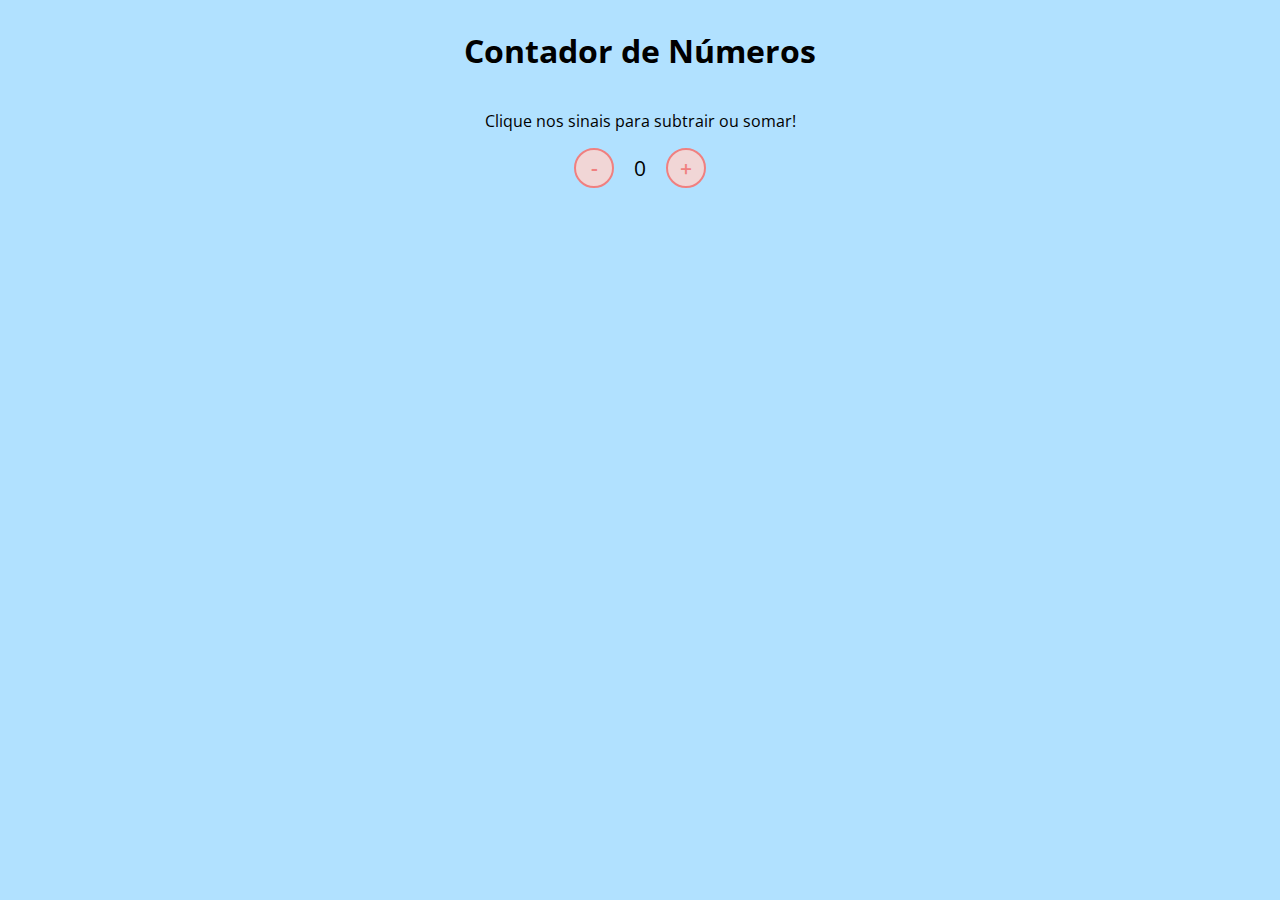
<file: Introdução ao JavaScript/Projeto contador 1.2/index.html>
<!DOCTYPE html>
<html lang="en">
<head>
    <meta charset="UTF-8">
    <meta name="viewport" content="width=device-width, initial-scale=1.0">
    <link rel="stylesheet" href="assets/css/style.css" />
    <title>Contador</title>
</head>
<body>
    <h1>Contador de Números</h1>
    <p>Clique nos sinais para subtrair ou somar!</p>
    <div id="counter">
        <button name="subtrair" id="decrement">-</button>
        <span id="currentNumber">0</span>
        <button name="adicionar" id="increment">+</button>
    </div>
    <script src="assets/js/scripts.js"></script>
</body>
</html>
</file>
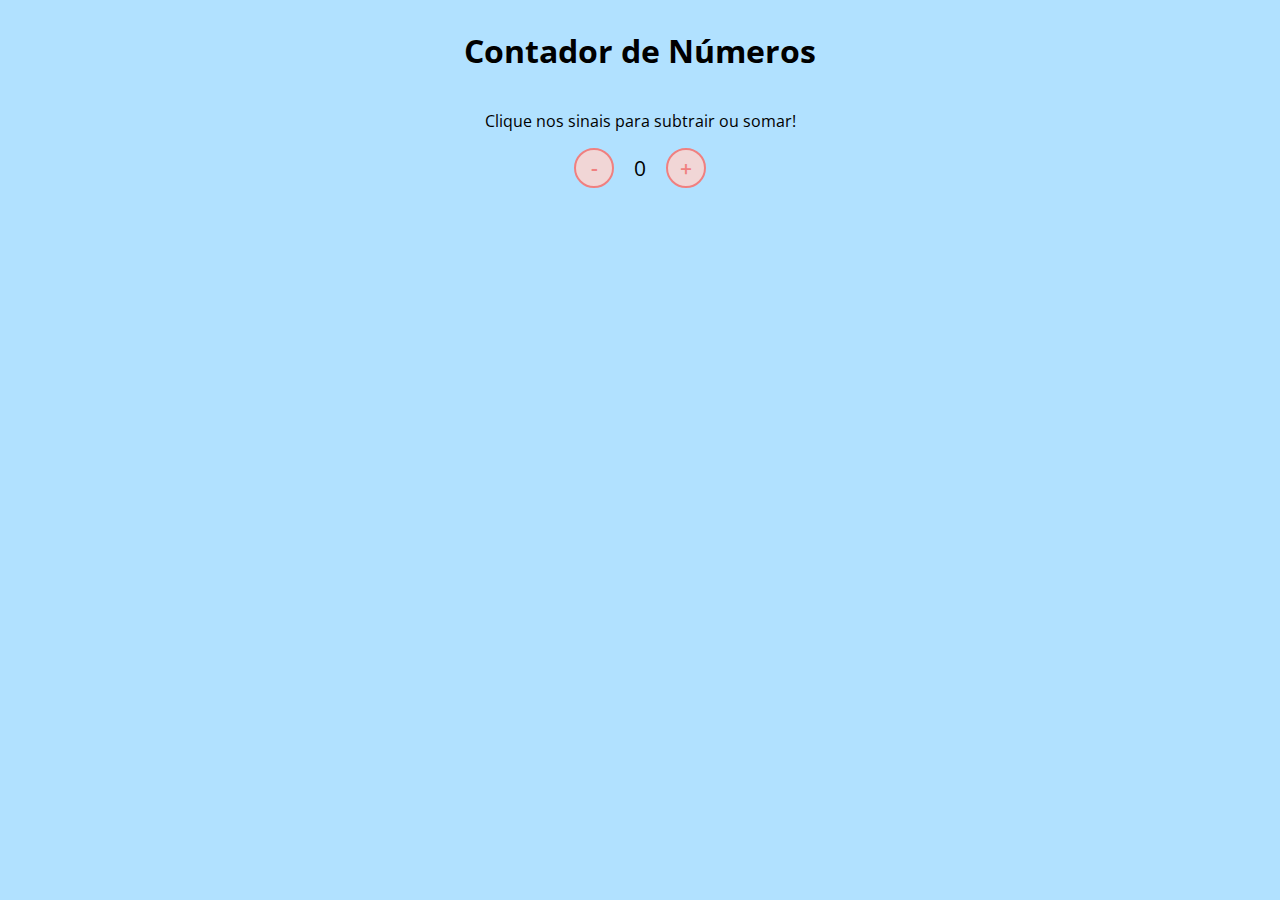
<file: Introdução ao JavaScript/Projeto contador/index.html>
<!DOCTYPE html>
<html lang="en">
<head>
    <meta charset="UTF-8">
    <meta name="viewport" content="width=device-width, initial-scale=1.0">
    <link rel="stylesheet" href="assets/css/style.css" />
    <title>Contador</title>
</head>
<body>
    <h1>Contador de Números</h1>
    <p>Clique nos sinais para subtrair ou somar!</p>
    <div id="counter">
        <button name="subtrair" onclick="decrement()">-</button>
        <span id="currentNumber">0</span>
        <button name="adicionar" onclick="increment()">+</button>
    </div>
    <script src="assets/js/setup.js"></script>
</body>
</html>
</file>
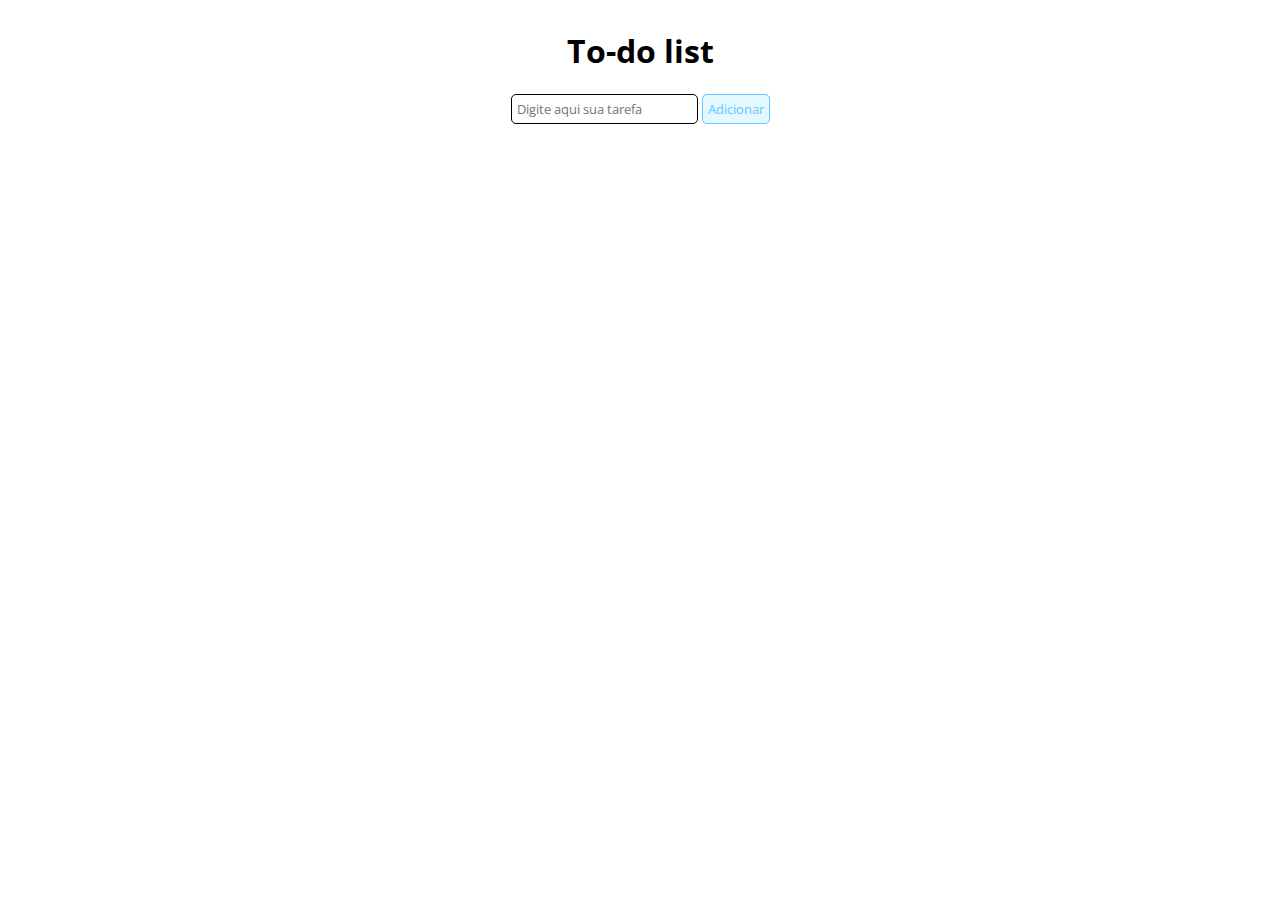
<file: Introdução ao JavaScript/Projeto To-do List/index.html>
<!DOCTYPE html>
<html lang="en">
<head>
    <meta charset="UTF-8">
    <meta name="viewport" content="width=device-width, initial-scale=1.0">
    <link rel="stylesheet" href="assets//css/style.css" />
    <title>To-do list</title>
</head>
<body>
    <h1>To-do list</h1>
    <div id="list">
        <form id="task-form">
            <input id="task-input" name="tarefa" type="text" placeholder="Digite aqui sua tarefa" />
            <button type="submit">Adicionar</button>
        </form>
        <div id="tasks"></div>
    </div>
    <script src="assets/js/setup.js"></script>
</body>
</html>
</file>
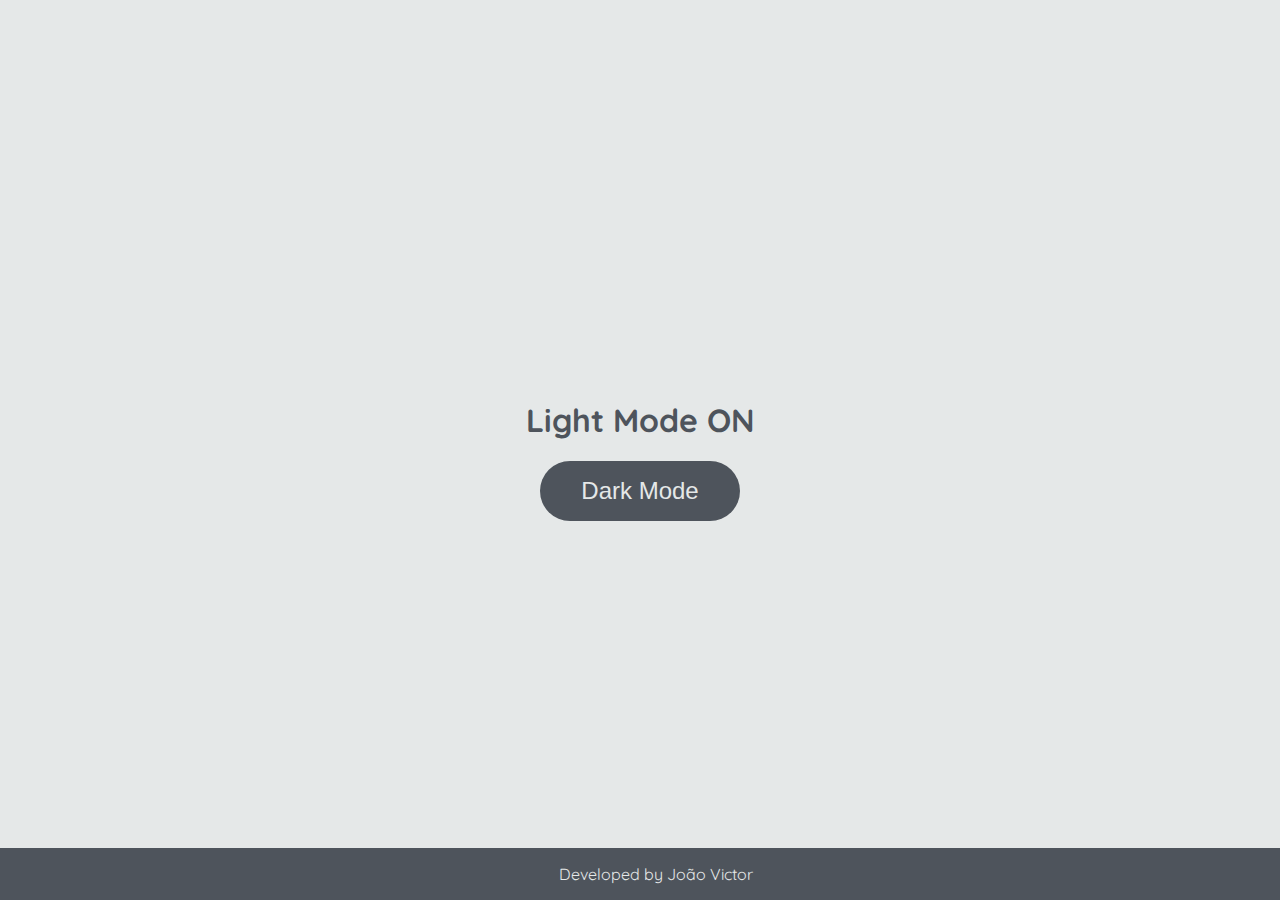
<file: Manipulando o D.O.M com JavaScript/Atividade 1/index.html>
<!DOCTYPE html>
<html lang="en">
	<head>
		<meta charset="UTF-8" />
		<meta http-equiv="X-UA-Compatible" content="IE=edge" />
		<meta name="viewport" content="width=device-width, initial-scale=1.0" />
		<link rel="stylesheet" href="assets/css/styles.css" />
		<title>Dark mode and Light Mode</title>
	</head>
	<body>
		<main>
			<h1 id="page-title">Light Mode ON</h1>
			<button aria-label="selecionar-modo" id="mode-selector">Dark Mode</button>
		</main>

		<footer>Developed by João Victor</footer>
		<script src="assets/js/script.js"></script>
	</body>
</html>
</file>
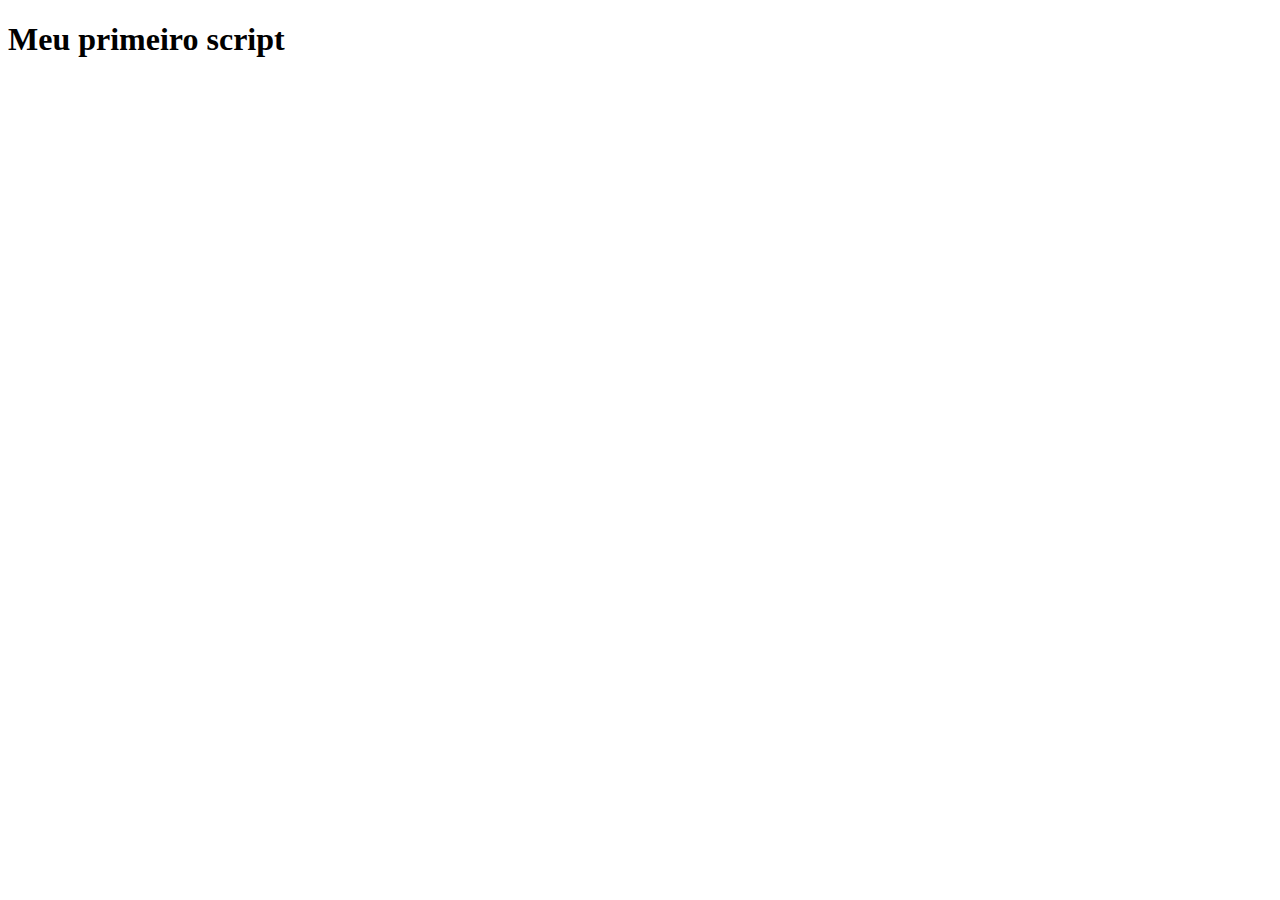
<file: Sintaxe básica JavaScript/Aula 1/index.html>
<!DOCTYPE html>
<html lang="en">
<head>
    <meta charset="UTF-8">
    <meta http-equiv="X-UA-Compatible" content="IE=edge">
    <meta name="viewport" content="width=device-width, initial-scale=1.0">
    <title>Meu primeiro script</title>
</head>
<body>
    <h1>Meu primeiro script</h1>

    <!--Externar script-->
    <!--Carregar o script ao final do body-->
    <script src="script.js"></script>
    
</body>
</html>
</file>
<file: Introdução ao JavaScript/Projeto contador 1.2/assets/css/style.css>
@import url('https://fonts.googleapis.com/css2?family=Open+Sans:wght@300;600&display=swap');

* {
    font-family: 'Open Sans', sans-serif;
}

body {
    display: flex;
    align-items: center;
    justify-content: center;
    flex-direction: column;
    background-color: rgb(177, 225, 255);
}

button {
    height: 40px;
    width: 40px;
    border-radius: 50%;
    border: 2px solid lightcoral;
    background-color: rgb(241, 214, 214);
    color: lightcoral;
    font-size: 16pt;
    font-weight: 600;
    text-align: center;
}

#counter {
    display: flex;
}

#currentNumber {
    display: flex;
    align-items: center;
    margin: 0 20px;
    font-size: 16pt;
}

.negative {
    color: red;
}
</file>
<file: Introdução ao JavaScript/Projeto contador/assets/css/style.css>
@import url('https://fonts.googleapis.com/css2?family=Open+Sans:wght@300;600&display=swap');

* {
    font-family: 'Open Sans', sans-serif;
}

body {
    display: flex;
    align-items: center;
    justify-content: center;
    flex-direction: column;
    background-color: rgb(177, 225, 255);
}

button {
    height: 40px;
    width: 40px;
    border-radius: 50%;
    border: 2px solid lightcoral;
    background-color: rgb(241, 214, 214);
    color: lightcoral;
    font-size: 16pt;
    font-weight: 600;
    text-align: center;
}

#counter {
    display: flex;
}

#currentNumber {
    display: flex;
    align-items: center;
    margin: 0 20px;
    font-size: 16pt;
}

.negative {
    color: red;
}
</file>
<file: Introdução ao JavaScript/Projeto To-do List/assets/css/style.css>
@import url("https://fonts.googleapis.com/css2?family=Open+Sans:wght@300;600&display=swap");

* {
  font-family: "Open Sans", sans-serif;
}

body {
  display: flex;
  align-items: center;
  justify-content: center;
  flex-direction: column;
}

button {
  border: 1px solid rgb(105, 197, 255);
  border-radius: 5px;
  background-color: rgb(227, 248, 255);
  color: rgb(105, 197, 255);
  text-align: center;
  padding: 5px;
}

input[type="text"] {
  padding: 5px;
  border-radius: 5px;
  border: 1px solid black;
}

#tasks {
  display: flex;
  flex-direction: column;
  margin-top: 20px;
}

.task-item {
  display: flex;
  align-items: center;
  margin-bottom: 10px;
}

:checked + label {
  text-decoration: line-through;
  color: grey;
}
</file>
<file: Manipulando o D.O.M com JavaScript/Atividade 1/assets/css/styles.css>
@import url('https://fonts.googleapis.com/css2?family=Quicksand:wght@300;400;600&display=swap');

body {
	background-color: #e5e8e8;
	color: #4e545c;
	margin: 0;
	font-family: 'Quicksand';
}

body.dark-mode {
	background-color: #000401;
	color: #e5e8e8;
}

main {
	height: 100vh;
	width: 100%;
	display: flex;
	flex-direction: column;
	align-items: center;
	justify-content: center;
}

footer {
	width: 100%;
	background-color: #4e545c;
	padding: 16px;
	color: #e5e8e8;
	position: fixed;
	bottom: 0;
	text-align: center;
	font-weight: 400;
}

footer.dark-mode {
	background-color: #8d9797;
	color: #000401;
}

button {
	border-radius: 40px;
	font-size: 1.5rem;
	height: 60px;
	width: 200px;
	border: none;
	background-color: #4e545c;
	color: #e5e8e8;
	transition: all 0.5s linear;
}

button:hover {
	background-color: #000401;
}

button.dark-mode {
	background-color: #e5e8e8;
	color: #4e545c;
}

button.dark-mode:hover {
	background-color: #4e545c;
	color: #e5e8e8;
}
</file>
